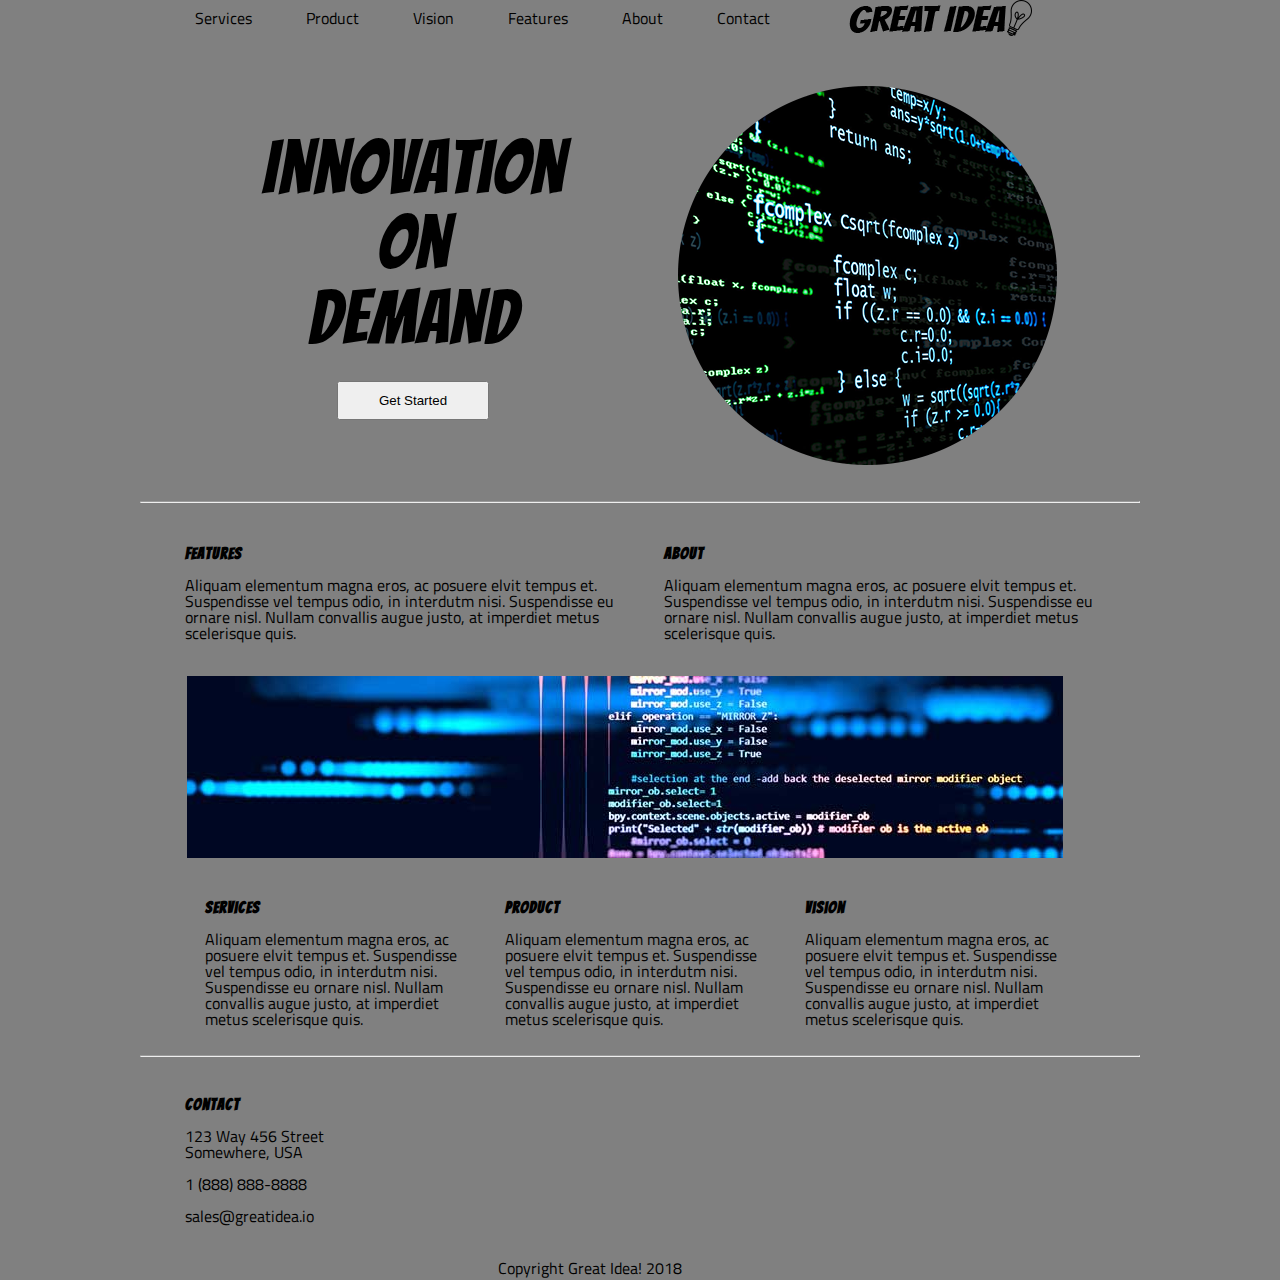
<file: index.html>
<!doctype html>

<html lang="en">
<head>
  <meta charset="utf-8">

  <title>Great Idea!</title>

  <link href="https://fonts.googleapis.com/css?family=Bangers|Titillium+Web" rel="stylesheet">
  <link rel="stylesheet" href="css/index.css">

  <!--[if lt IE 9]>
    <script src="https://cdnjs.cloudflare.com/ajax/libs/html5shiv/3.7.3/html5shiv.js"></script>
  <![endif]-->
</head>

  <body id="body">


<div class="navbar">
  <nav class="navigation">
    <a href="#">Services</a>
    <a href="#">Product</a>
    <a href="#">Vision</a>
    <a href="#">Features</a>
    <a href="#">About</a>
    <a href="#">Contact</a>
  </nav>


  <img class="logo" src="img/logo.png" alt="Great Idea! Company logo.">
</div>

  <section id="intro">

<div class="catchphrase">
  <h1 class="megabig">
   Innovation<br>
   On<br>
   Demand
  </h1>

  <button>Get Started</button>
</div>

<div class="codepic">
  <img src="img/header-img.png" alt="Image of a code snippet.">
</div>

</section>

<hr> 

<section class="features">
  <div class="feat">
  <h2>Features</h2>

  <p>Aliquam elementum magna eros, ac posuere elvit tempus et. Suspendisse vel tempus odio, in interdutm nisi. Suspendisse eu ornare nisl. Nullam convallis augue justo, at imperdiet metus scelerisque quis.
  </p>
  </div>

  <div class="bout">
  <h2>About</h2>

  <p>Aliquam elementum magna eros, ac posuere elvit tempus et. Suspendisse vel tempus odio, in interdutm nisi. Suspendisse eu ornare nisl. Nullam convallis augue justo, at imperdiet metus scelerisque quis.
  </p>
  </div>
</section>

  <img class="middle-img" src="img/mid-page-accent.jpg" alt="Image of code snippets across the screen">


<section class="servicesection">
<div class="service">
  <h2>Services</h2>

  <p>Aliquam elementum magna eros, ac posuere elvit tempus et. Suspendisse vel tempus odio, in interdutm nisi. Suspendisse eu ornare nisl. Nullam convallis augue justo, at imperdiet metus scelerisque quis.
  </p>
</div>

<div class="product">
  <h2>Product</h2>

  <p>Aliquam elementum magna eros, ac posuere elvit tempus et. Suspendisse vel tempus odio, in interdutm nisi. Suspendisse eu ornare nisl. Nullam convallis augue justo, at imperdiet metus scelerisque quis.
  </p>
</div>

<div class="vision">
  <h2>Vision</h2>

  <p>Aliquam elementum magna eros, ac posuere elvit tempus et. Suspendisse vel tempus odio, in interdutm nisi. Suspendisse eu ornare nisl. Nullam convallis augue justo, at imperdiet metus scelerisque quis.
  </p>
</div>
</section>

<hr>

<section class="contact">

  <h2>Contact</h2>

<address>
  123 Way 456 Street<br>
  Somewhere, USA<br>
  <br>
  1 (888) 888-8888<br>
  <br>
  sales@greatidea.io<br>
</address>

<br>

</section>

<div class="copyright">
  <footer>Copyright Great Idea! 2018</footer>
</div>



  </body>
</html>
</file>
<file: css/index.css>
/* http://meyerweb.com/eric/tools/css/reset/ 
   v2.0 | 20110126
   License: none (public domain)
*/

html, body, div, span, applet, object, iframe,
h1, h2, h3, h4, h5, h6, p, blockquote, pre,
a, abbr, acronym, address, big, cite, code,
del, dfn, em, img, ins, kbd, q, s, samp,
small, strike, strong, sub, sup, tt, var,
b, u, i, center,
dl, dt, dd, ol, ul, li,
fieldset, form, label, legend,
table, caption, tbody, tfoot, thead, tr, th, td,
article, aside, canvas, details, embed, 
figure, figcaption, footer, header, hgroup, 
menu, nav, output, ruby, section, summary,
time, mark, audio, video {
	margin: 0;
	padding: 0;
	border: 0;
	font-size: 100%;
	font: inherit;
	vertical-align: baseline;
}
/* HTML5 display-role reset for older browsers */
article, aside, details, figcaption, figure, 
footer, header, hgroup, menu, nav, section {
	display: block;
}
body {
	line-height: 1;
}
ol, ul {
	list-style: none;
}
blockquote, q {
	quotes: none;
}
blockquote:before, blockquote:after,
q:before, q:after {
	content: '';
	content: none;
}
table {
	border-collapse: collapse;
	border-spacing: 0;
}

/* Set every element's box-sizing to border-box */
* {
    box-sizing: border-box;
}

html, body {
    height: 100%;
    font-family: 'Titillium Web', sans-serif;
}

h1, h2, h3, h4, h5 {
    font-family: 'Bangers', cursive;
    letter-spacing: 1px;
    margin-bottom: 15px;
}

/* Your code starts here! */

#body {
	background-color: grey;
	width: 1000px;
	margin: 0 auto;
}

.navbar {
	vertical-align: middle;
}

a {
	color: black;
	text-decoration: none;
	padding-left: 25px;
	padding-right: 25px;
	display: inline-block;
}


#intro {
	margin-top: 20px;
	width: 100%;
	padding: 10px 0px;
	margin-bottom: 25px; 
	text-align: center;
}

.catchphrase, .codepic {
	width: 45%;
	height: 400px;
  	padding: 20px;
    text-align: center;
	vertical-align: middle;
	display: inline-block;
}

.catchphrase {
	padding-top: 65px;
}

.navigation {
	vertical-align: middle;
	margin-left: 30px;
	display: inline-block;
	
}


.logo {
	margin-left: 50px;
	vertical-align: middle;	
	display: inline-block;

}

.megabig {
	margin-bottom: 25px;
	font-size: 75px;
	display: inline-block;
}


button {
	margin: 0px;
	padding: 10px 40px
}

h2 {
	font-weight: bold; 
}

.features {
	margin-top: 20px;
	margin-left: 30px; 
	display: inline-block;
}


.feat, .bout {
	width: 49%;
  	padding: 15px;
    text-align: left;
	vertical-align: middle;
	display: inline-block;
}

.middle-img {
	margin-top: 20px;
	margin-left: 47px;
	margin-bottom: 20px; 
}

.servicesection {
	padding-left: 45px;
	display: inline-block;
}

.service, .product, .vision {
	width: 31%;
	padding: 20px;
	text-align: middle;
	vertical-align: middle;
	display: inline-block;
}

.contact {
	margin: 40px 0px 20px 45px;
	width: 200px;
}

.copyright {
	width:90%;
	text-align: center;
}
</file>
